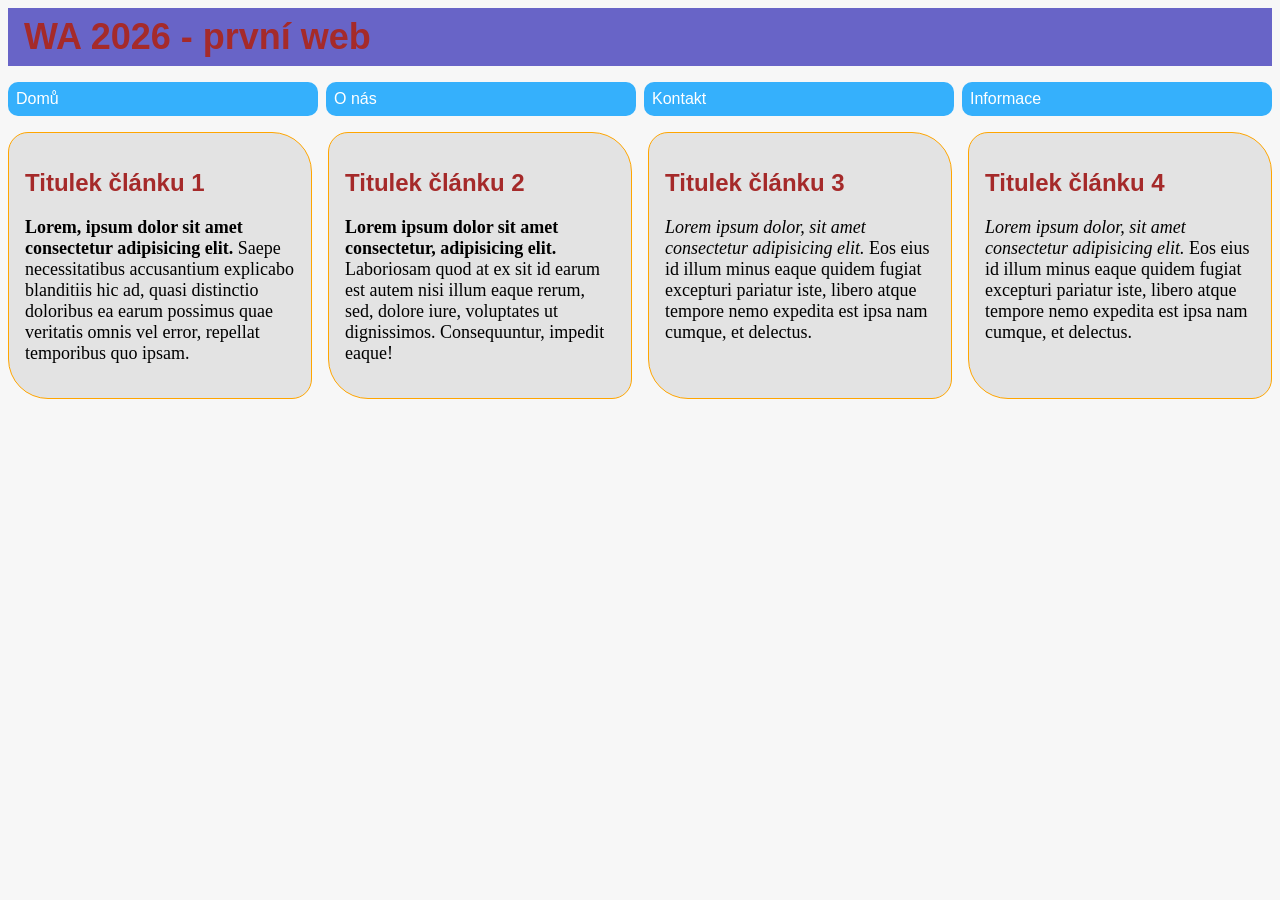
<file: 01-zakladni-web/index.html>
<!DOCTYPE html>
<html lang="en">
<head>
    <meta charset="UTF-8">
    <meta name="viewport" content="width=device-width, initial-scale=1.0">
    <link rel="stylesheet" href="styles/style.css">
    <title>Web 01 - Topinka Dalibor</title>
</head>
<body>
    <div class="-page-wrapper">
<header>
    <h1>WA 2026 - první web</h1>
</header>
<nav>
    <ul>
        <li><a href="#">Domů</a></li>
        <li><a href="#">O nás</a></li>
        <li><a href="#">Kontakt</a></li>
        <li><a href="#">Informace</a></li>

    </ul>
</nav>
<main>
    <section class="grid-container">
        <article class="card">
            <h2>Titulek článku 1</h2>
            <p><b>Lorem, ipsum dolor sit amet consectetur adipisicing elit.</b> Saepe necessitatibus accusantium explicabo blanditiis hic ad, quasi distinctio doloribus ea earum possimus quae veritatis omnis vel error, repellat temporibus quo ipsam.</p>
        </article>
        <article class="card">
            <h2>Titulek článku 2</h2>
            <p><strong>Lorem ipsum dolor sit amet consectetur, adipisicing elit.</strong> Laboriosam quod at ex sit id earum est autem nisi illum eaque rerum, sed, dolore iure, voluptates ut dignissimos. Consequuntur, impedit eaque!</p>
        </article>
        <article class="card">
            <h2>Titulek článku 3</h2>
            <p><i>Lorem ipsum dolor, sit amet consectetur adipisicing elit.</i> Eos eius id illum minus eaque quidem fugiat excepturi pariatur iste, libero atque tempore nemo expedita est ipsa nam cumque, et delectus.
                </article>
                <article class="card">
            <h2>Titulek článku 4</h2>
            <p><em>Lorem ipsum dolor, sit amet consectetur adipisicing elit.</em> Eos eius id illum minus eaque quidem fugiat excepturi pariatur iste, libero atque tempore nemo expedita est ipsa nam cumque, et delectus.
                </article>
    </div>
</body>
</html>
</file>
<file: 01-zakladni-web/styles/style.css>
/*
Základní syntaxe  CSS

selector {
    vlastnost-1; hodnota;
    vlastnost-2; hodnota;
    vlastnost-3; hodnota;
    vlastnost-4; hodnota;
    vlastnost-5; hodnota;
    ...
    vlastnost-n; hodnota;
    }
*/


body {
    background-color: rgb(247, 247, 247);
    font-family: Arial, Helvetica, sans-serif;
}

h1 {
    font-size: 36px;
    margin: unset;
}

h1, h2 {
    color: brown;
}


p {
    font-family: 'Times New Roman', Times, serif;

    /* velikost písma */
    font-size: 18px;
}

header, footer {
    background-color: rgb(104, 100, 199);

    /* 1rem většinou 16px */
    /* padding: 0.5rem; */
    padding: 0.5rem 1rem;
    /* padding: 0.5rem; 1rem; 2rem */

}

footer p {
    margin: unset;
}

.page-wrapper {
    width: 90%;

    /* zarovnání na střed */
    margin: 0 auto; 
}

nav ul {
    display: flex;
    list-style-type: none;
    gap: 0.5rem;
    flex-wrap: wrap;
    padding: 0;
}

nav li {
/* flex-grow: 1;*/
/* flex-shrink: 1; */
/* flex-basis: 100px; */

/* to samé jako předchozí 3 vlastnosti */
flex: 1 1 100px;

}


nav a {
    display: block;
    background-color: #35b0fc;
    color: white;
    text-decoration: none;
    padding: 0.5rem;
    border-radius: 10px;
    white-space: nowrap;
}

.grid-container {
    display: grid;
    /* grid-template-columns: auto auto auto auto; */ /* rozdělení do sloupců */
    /* grid-template-columns: 2fr 4fr; */ /* velikost sloupců */
    grid-template-columns: repeat(auto-fit, minmax(260px, 1fr));
    gap: 1rem; /* mezera */
}


.card {
    background-color: #e3e3e3;
    padding: 1rem; /* aby text nebyl nalepený na rámečku */
    /* margin-top: 1rem; */
    border-radius: 20px 40px; /* zaoblenost */
    border: 1px solid orange; /* ohraničení */
}
</file>
